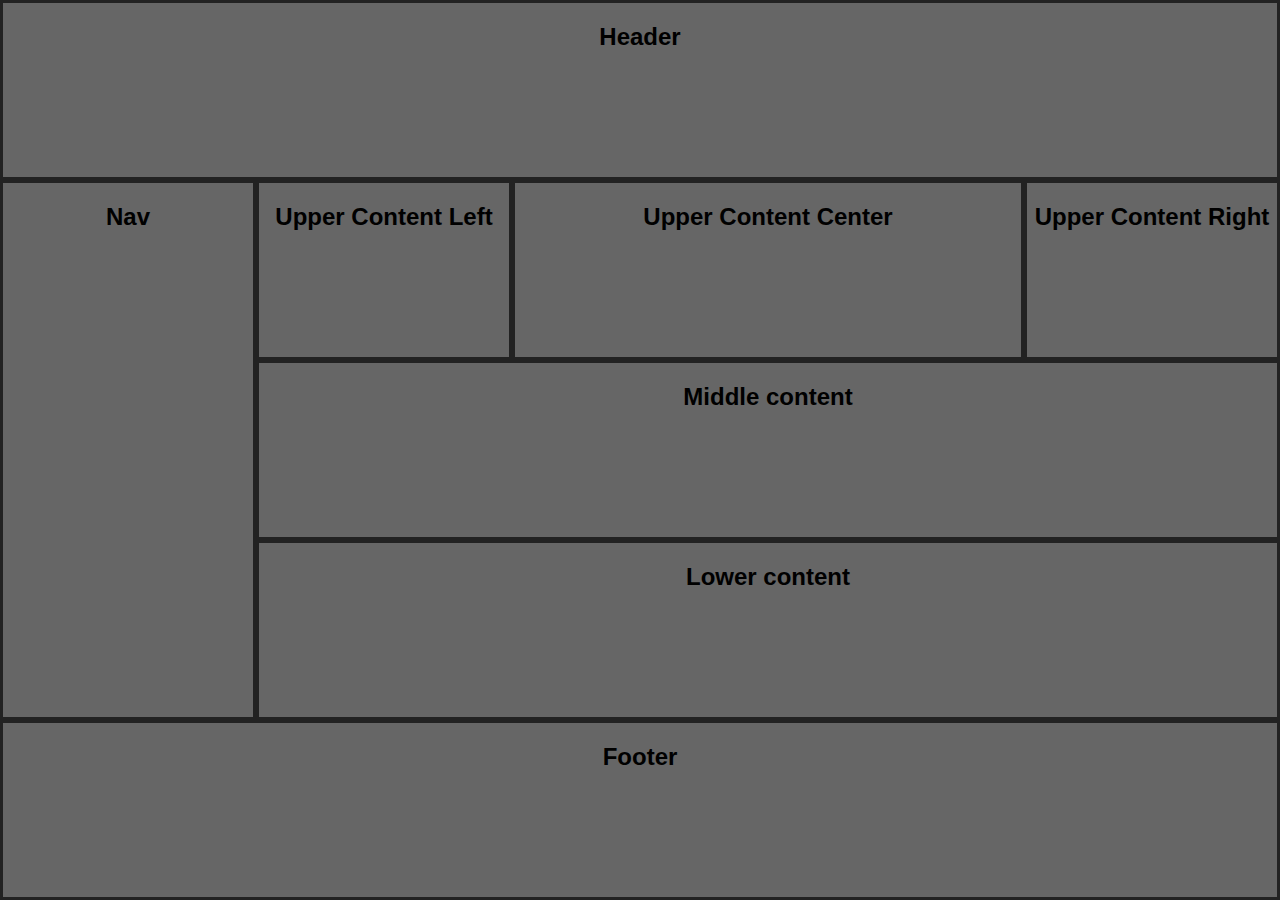
<file: grid_layout.html>
<!DOCTYPE html>
<html lang="en">
<head>
    <meta charset="UTF-8">
    <meta name="viewport" content="width=device-width, initial-scale=1.0">
    <title>Grid layout</title>
    <style>
        html {
      box-sizing: border-box;
      font-size: 16px;
      font-family: sans-serif;
      scroll-behavior: smooth;
    }

    *,
    *::after,
    *::before {
      box-sizing: inherit;
    }

    body{
        margin: 0;
        display: grid;
        min-height: 100vh;
        grid-template-columns: repeat(6,1fr);
        grid-template-rows: repeat(5,auto);
    }

    body > * {
        background-color: #666;
        border: medium solid #222;
    }

    h2{
        text-align: center;
    }

    .header{
        grid-row: span 1;
        grid-column: span 6;
    }
    .nav{
        grid-column: span 6;
        grid-row: span 1;
    }

    .uc-left{
        grid-column: span 2;
        grid-row: span 1;
    }

    .uc-center{
        grid-column: span 2;
        grid-row: span 1;
    }

    .uc-right{
        grid-column: span 2;
        grid-row: span 1;
    }

    .middle{
        grid-column: span 3;
        grid-row: span 1;
    }
    .lower{
        grid-column: span 3;
        grid-row: span 1;
    }

    .footer{
        grid-row: span 1;
        grid-column: span 6;
    }

    @media screen and (min-width: 1024px) {
        body{
            grid-template-columns: repeat(5,1fr);
            grid-template-rows: repeat(5,auto);
        }

        .header{
        grid-row: span 1;
        grid-column: span 5;
        }

    .nav{
        grid-column: 1/2;
        grid-row: 2/5;
    }

    .uc-left{
        grid-column: 2/3;
        grid-row: 2 /3;
    }

    .uc-center{
        grid-column: 3/5;
        grid-row: 2/3;
    }

    .uc-right{
        grid-column: 5/6;
        grid-row: 2/3;
    }

    .middle{
        grid-column: 2/6;
        grid-row: 3/4;
    }
    .lower{
        grid-column: 2/6;
        grid-row: 4/5;
    }

    .footer{
        grid-row: 5/6;
        grid-column: span 5;
    }

    }
    </style>
</head>

<body>
    <header class="header">
        <h2>Header</h2>
    </header>
    <nav class="nav">
        <h2>Nav</h2>
    </nav>
    <article class="uc-left">
        <h2>Upper Content Left</h2>
    </article>
    <article class="uc-center">
        <h2>Upper Content Center</h2>
    </article>
    <article class="uc-right">
        <h2>Upper Content Right</h2>
    </article>
    <article class="middle">
        <h2>Middle content</h2>
    </article>
    <article class="lower">
        <h2>Lower content</h2>
    </article>
    <footer class="footer">
        <h2>Footer</h2>
    </footer>
</body>
</html>
</file>
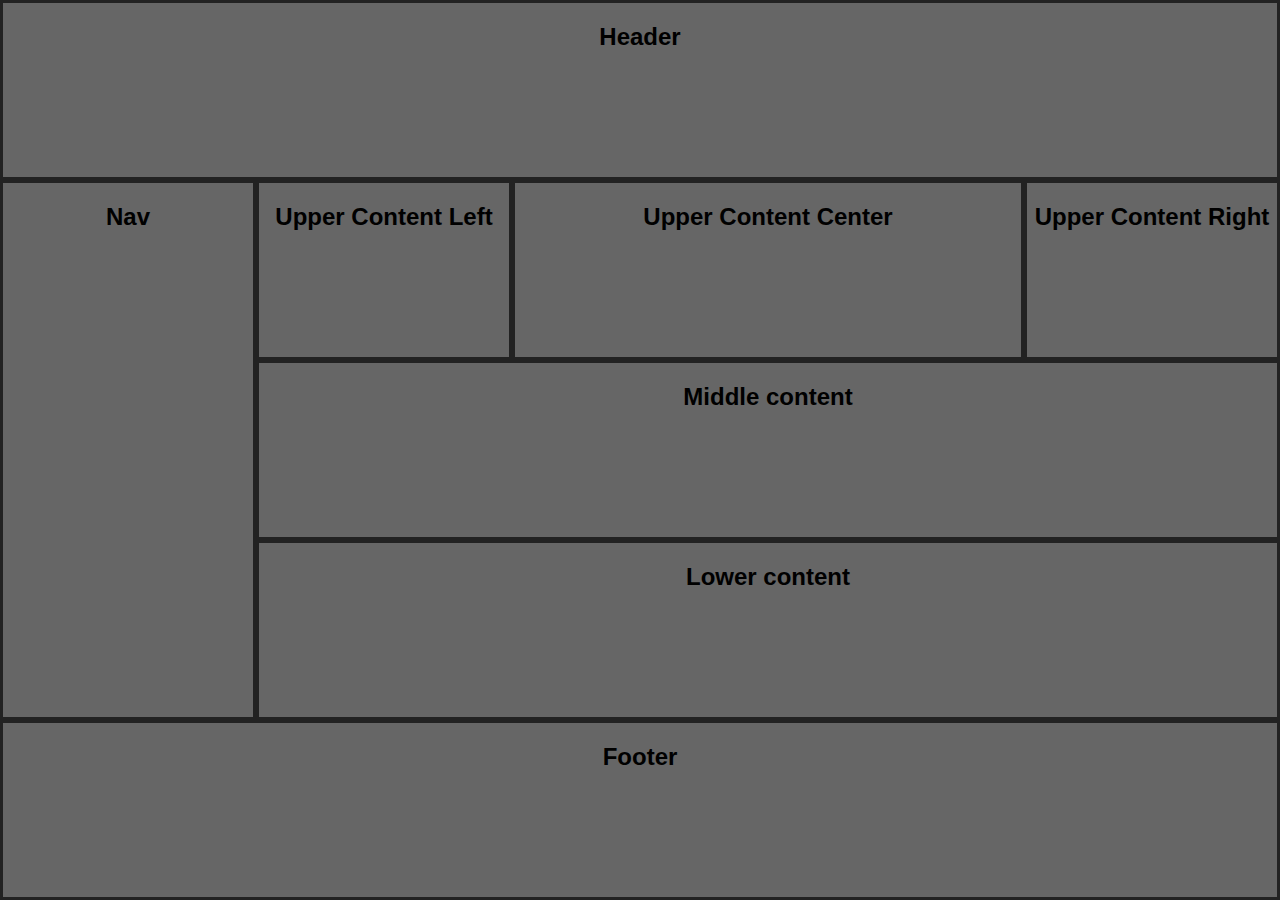
<file: grid_layout_areas.html>
<!DOCTYPE html>
<html lang="en">
<head>
    <meta charset="UTF-8">
    <meta name="viewport" content="width=device-width, initial-scale=1.0">
    <title>Grid Layout Areas</title>
    <style>
        html {
      box-sizing: border-box;
      font-size: 16px;
      font-family: sans-serif;
      scroll-behavior: smooth;
    }

    *,
    *::after,
    *::before {
      box-sizing: inherit;
    }

    body{
        margin: 0;
        display: grid;
        min-height: 100vh;
        grid-template-columns: repeat(6,1fr);
        grid-template-rows: repeat(5,auto);
        grid-template-areas:  
        "header header header header header header"
        "nav nav nav nav nav nav"
        "uc-left uc-left uc-center uc-center uc-right uc-right"
        "middle middle middle lower lower lower"
        "footer footer footer footer footer footer";
    }

    body > * {
        background-color: #666;
        border: medium solid #222;
    }

    h2{
        text-align: center;
    }

    .header{
        grid-area: header;
    }
    .nav{
        grid-area: nav;
    }

    .uc-left{
       grid-area:uc-left;
    }

    .uc-center{
        grid-area: uc-center;
    }

    .uc-right{
        grid-area: uc-right;
    }

    .middle{
            grid-area: middle;
    }

    .lower{
        grid-area: lower;
    }

    .footer{
       grid-area: footer;
    }

    @media screen and (min-width: 1024px) {
        body{
            grid-template-columns: repeat(5,1fr);
            grid-template-rows: repeat(5,auto);
            grid-template-areas: 
            "header header header header header"
            "nav uc-left uc-center  uc-center uc-right"
            "nav middle middle middle middle"
            "nav lower lower lower lower"
            "footer footer footer footer footer";
        }

    }
    </style>
</head>

<body>
    <header class="header">
        <h2>Header</h2>
    </header>
    <nav class="nav">
        <h2>Nav</h2>
    </nav>
    <article class="uc-left">
        <h2>Upper Content Left</h2>
    </article>
    <article class="uc-center">
        <h2>Upper Content Center</h2>
    </article>
    <article class="uc-right">
        <h2>Upper Content Right</h2>
    </article>
    <article class="middle">
        <h2>Middle content</h2>
    </article>
    <article class="lower">
        <h2>Lower content</h2>
    </article>
    <footer class="footer">
        <h2>Footer</h2>
    </footer>
</body>
</html>
</file>
